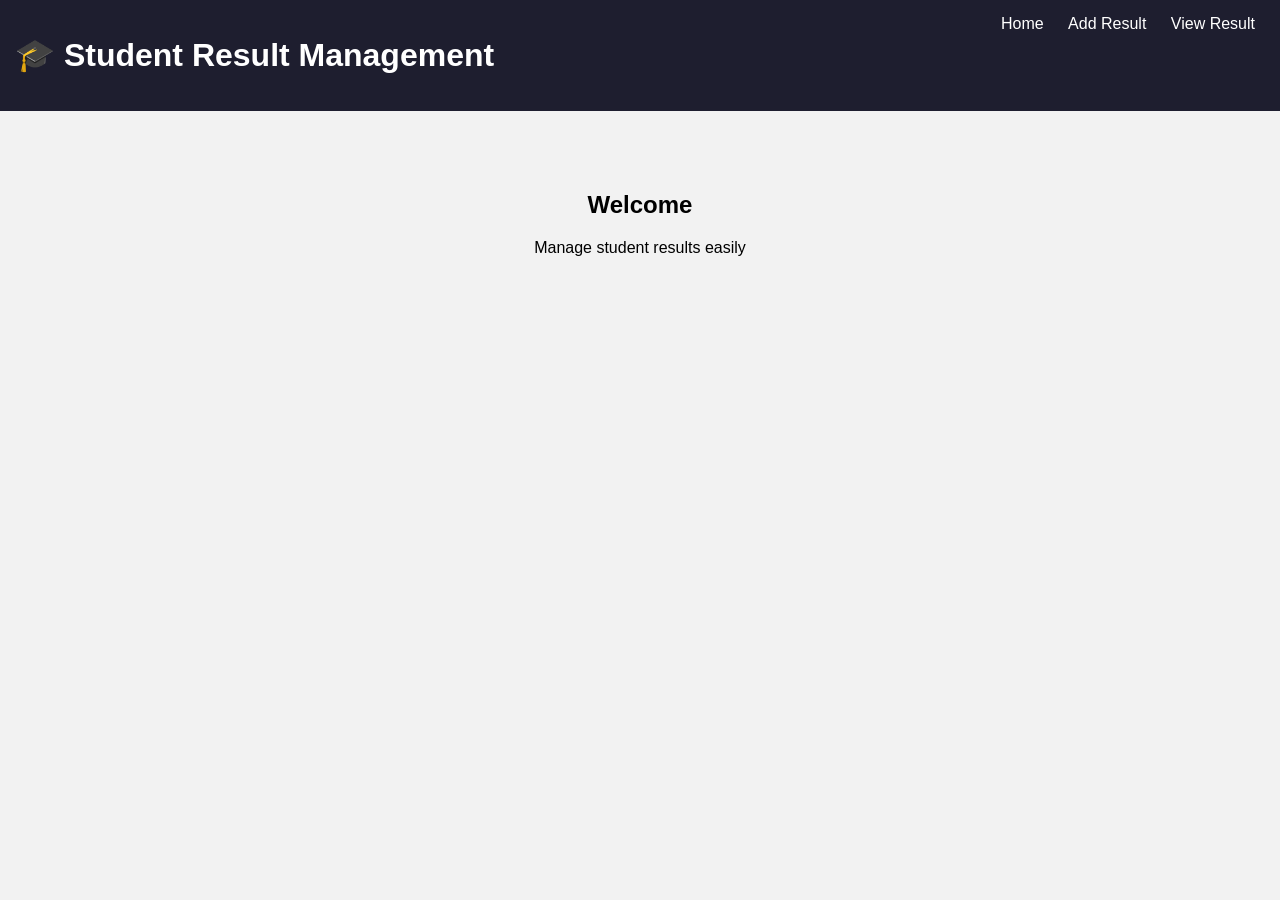
<file: Student Result Management/index.html>
<!DOCTYPE html>
<html>
<head>
    <title>Student Result System</title>
    <link rel="stylesheet" href="style.css">
</head>
<body>

<header>
    <h1>🎓 Student Result Management</h1>
    <nav>
        <a href="index.html">Home</a>
        <a href="add-student.html">Add Result</a>
        <a href="view-result.html">View Result</a>
    </nav>
</header>

<div class="home">
    <h2>Welcome</h2>
    <p>Manage student results easily</p>
</div>

</body>
</html>
</file>
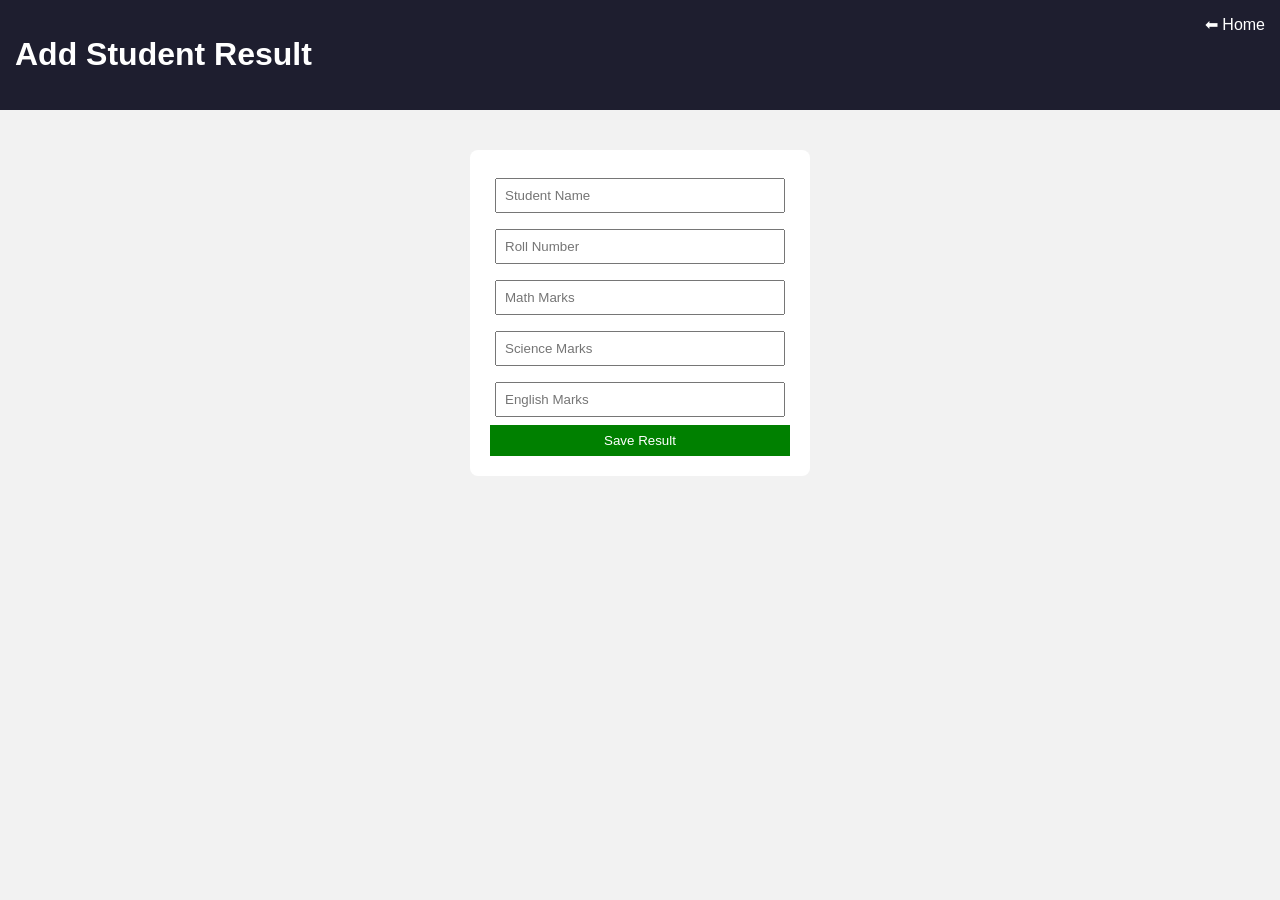
<file: Student Result Management/add-student.html>
<!DOCTYPE html>
<html>
<head>
    <title>Add Student Result</title>
    <link rel="stylesheet" href="style.css">
</head>
<body>

<header>
    <h1>Add Student Result</h1>
    <a href="index.html">⬅ Home</a>
</header>

<div class="form-box">
    <input type="text" id="name" placeholder="Student Name">
    <input type="number" id="roll" placeholder="Roll Number">
    <input type="number" id="m1" placeholder="Math Marks">
    <input type="number" id="m2" placeholder="Science Marks">
    <input type="number" id="m3" placeholder="English Marks">
    <button onclick="addResult()">Save Result</button>
</div>

<script src="script.js"></script>
</body>
</html>
</file>
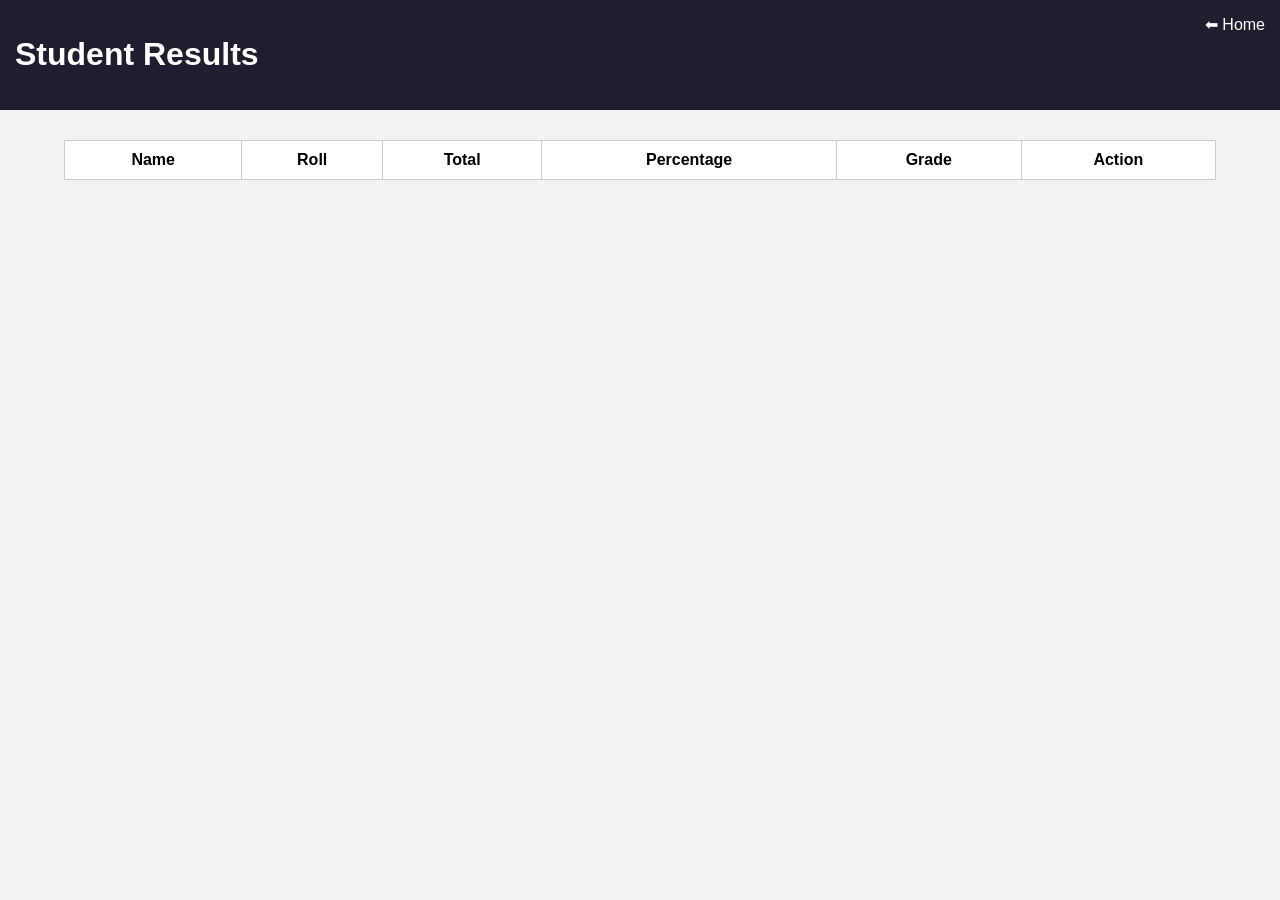
<file: Student Result Management/view-result.html>
<!DOCTYPE html>
<html>
<head>
    <title>View Results</title>
    <link rel="stylesheet" href="style.css">
</head>
<body>

<header>
    <h1>Student Results</h1>
    <a href="index.html">⬅ Home</a>
</header>

<table>
    <thead>
        <tr>
            <th>Name</th>
            <th>Roll</th>
            <th>Total</th>
            <th>Percentage</th>
            <th>Grade</th>
            <th>Action</th>
        </tr>
    </thead>
    <tbody id="result-data"></tbody>
</table>

<script src="script.js"></script>
</body>
</html>
</file>
<file: Student Result Management/style.css>
body{
    font-family: Arial;
    background:#f2f2f2;
    margin:0;
}

header{
    background:#1e1e2f;
    color:white;
    padding:15px;
    display:flex;
    justify-content:space-between;
}

header a{
    color:white;
    text-decoration:none;
}

nav a{
    margin:0 10px;
}

.home{
    text-align:center;
    margin-top:80px;
}

.form-box{
    background:white;
    width:300px;
    margin:40px auto;
    padding:20px;
    text-align:center;
    border-radius:8px;
}

.form-box input{
    width:90%;
    padding:8px;
    margin:8px 0;
}

button{
    background:green;
    color:white;
    padding:8px;
    border:none;
    cursor:pointer;
    width:100%;
}

table{
    width:90%;
    margin:30px auto;
    background:white;
    border-collapse:collapse;
}

th,td{
    border:1px solid #ccc;
    padding:10px;
    text-align:center;
}
</file>
